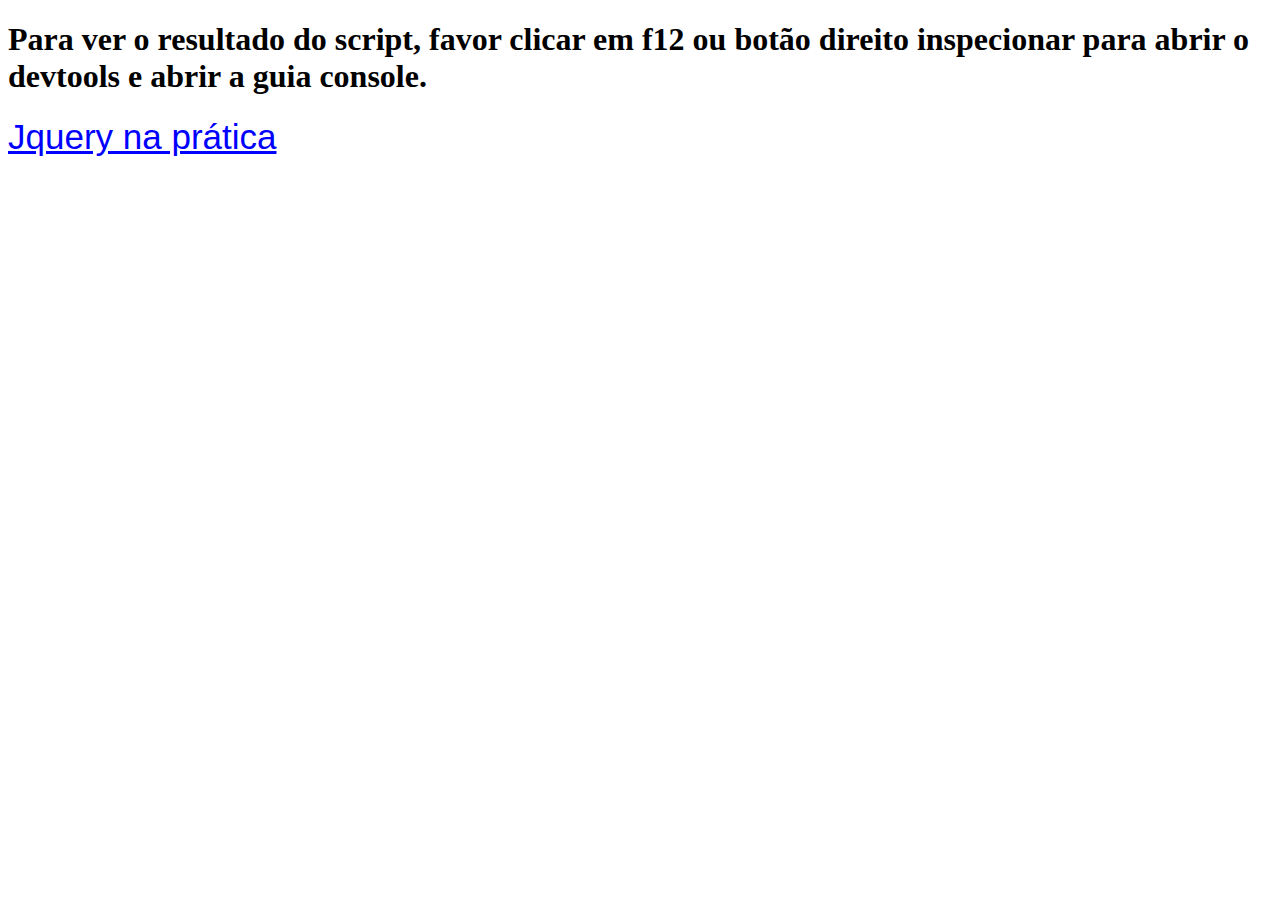
<file: index.html>
<!DOCTYPE html>
<html lang="pt-br">

<head>
    <meta charset="UTF-8">
    <meta name="viewport" content="width=device-width, initial-scale=1">
    <title>Curso Javascript</title>
    <style>
        a {
            font-family: Arial, Helvetica, sans-serif;
            color: rgba(0, 0, 255, 1);
            font-size: 35px;
            cursor: pointer;
        }
    </style>
    <script language="javascript" src="./src/js/script.js"></script>
</head>

<body>
    <h1>Para ver o resultado do script, favor clicar em f12 ou botão direito inspecionar para abrir o devtools e abrir a
        guia console. </h1>

    <a href="jquery.html">Jquery na prática</a>
</body>

</html>
</file>
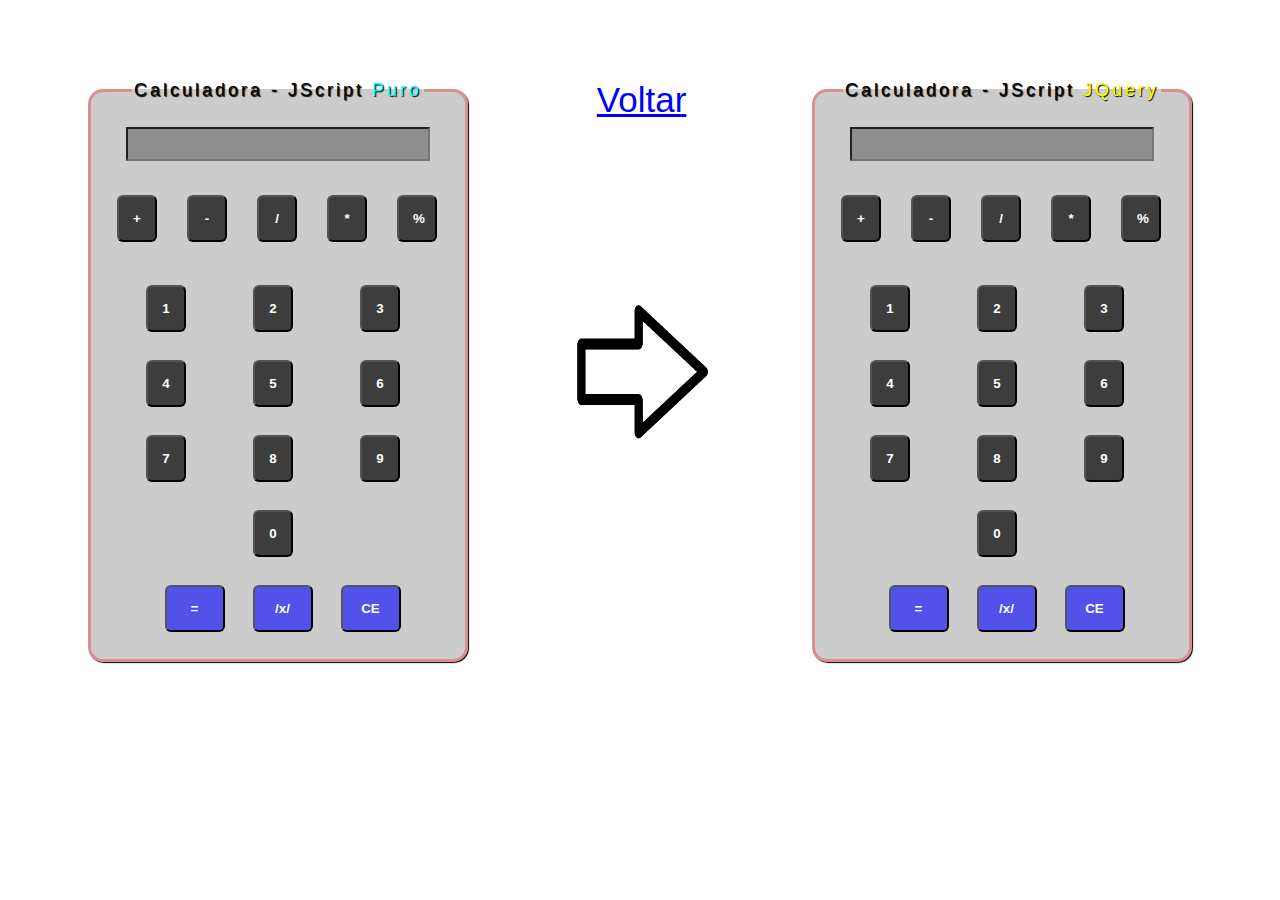
<file: desafio-caclculadora.html>
<!DOCTYPE html>
<html>

<head>
    <meta charset="utf-8">
    <meta name="viewport" content="width=device-width, initial-scale=1">
    <title>Calculadora</title>
    <link rel="stylesheet" href="./src/css/calculadora.css">
</head>
<body>
    <a href="jquery.html">Voltar</a>
    <div class="container">
        <fieldset>
            <legend>Calculadora - JScript <span style="color: cyan;">Puro</span></legend>
            <div class="display">
                <input type="text" id="display-number" readonly />
            </div>

            <div class="operacoes">
                <button id="soma">+</button>
                <button id="sub">-</button>
                <button id="div">/</button>
                <button id="multi">*</button>
                <button id="modulo">%</button>
            </div>
            <div class="digitos">
                <button id="d1" value="1">1</button>
                <button id="d2" value="2">2</button>
                <button id="d3" value="3">3</button>
                <button id="d4" value="4">4</button>
                <button id="d5" value="5">5</button>
                <button id="d6" value="6">6</button>
                <button id="d7" value="7">7</button>
                <button id="d8" value="8">8</button>
                <button id="d9" value="9">9</button>
                <button id="d0" value="0">0</button>
                <div class="confirmacao">
                    <button id="igual" value="igual">=</button>
                    <button id="remover" value="x">/x/</button>
                    <button id="limpar" value="CE">CE</button>
                </div>
            </div>

        </fieldset>
        <div class="comaparacao">
            <img src="./src/img/seta.PNG" alt="seta" />
        </div>

        <fieldset>
            <legend>Calculadora - JScript <span style="color: yellow;">JQuery</span></legend>
            <div class="display">
                <input type="text" id="jDisplay-number" readonly />
            </div>

            <div class="operacoes">
                <button id="jSoma">+</button>
                <button id="jSub">-</button>
                <button id="jDiv">/</button>
                <button id="jMulti">*</button>
                <button id="jModulo">%</button>
            </div>
            <div class="digitos">
                <button id="jD1" value="1">1</button>
                <button id="jD2" value="2">2</button>
                <button id="jD3" value="3">3</button>
                <button id="jD4" value="4">4</button>
                <button id="jD5" value="5">5</button>
                <button id="jD6" value="6">6</button>
                <button id="jD7" value="7">7</button>
                <button id="jD8" value="8">8</button>
                <button id="jD9" value="9">9</button>
                <button id="jD0" value="0">0</button>
                <div class="confirmacao">
                    <button id="jIgual" value="igual">=</button>
                    <button id="jRemover" value="x">/x/</button>
                    <button id="jLimpar" value="CE">CE</button>
                </div>
            </div>

        </fieldset>
    </div>

    <script src="./src/js/calculadora.js"></script>
    <script src="./src/js/jquery.min.js"></script>
    <script src="./src/js/calculadoraJquery.js"></script>
</body>

</html>
</file>
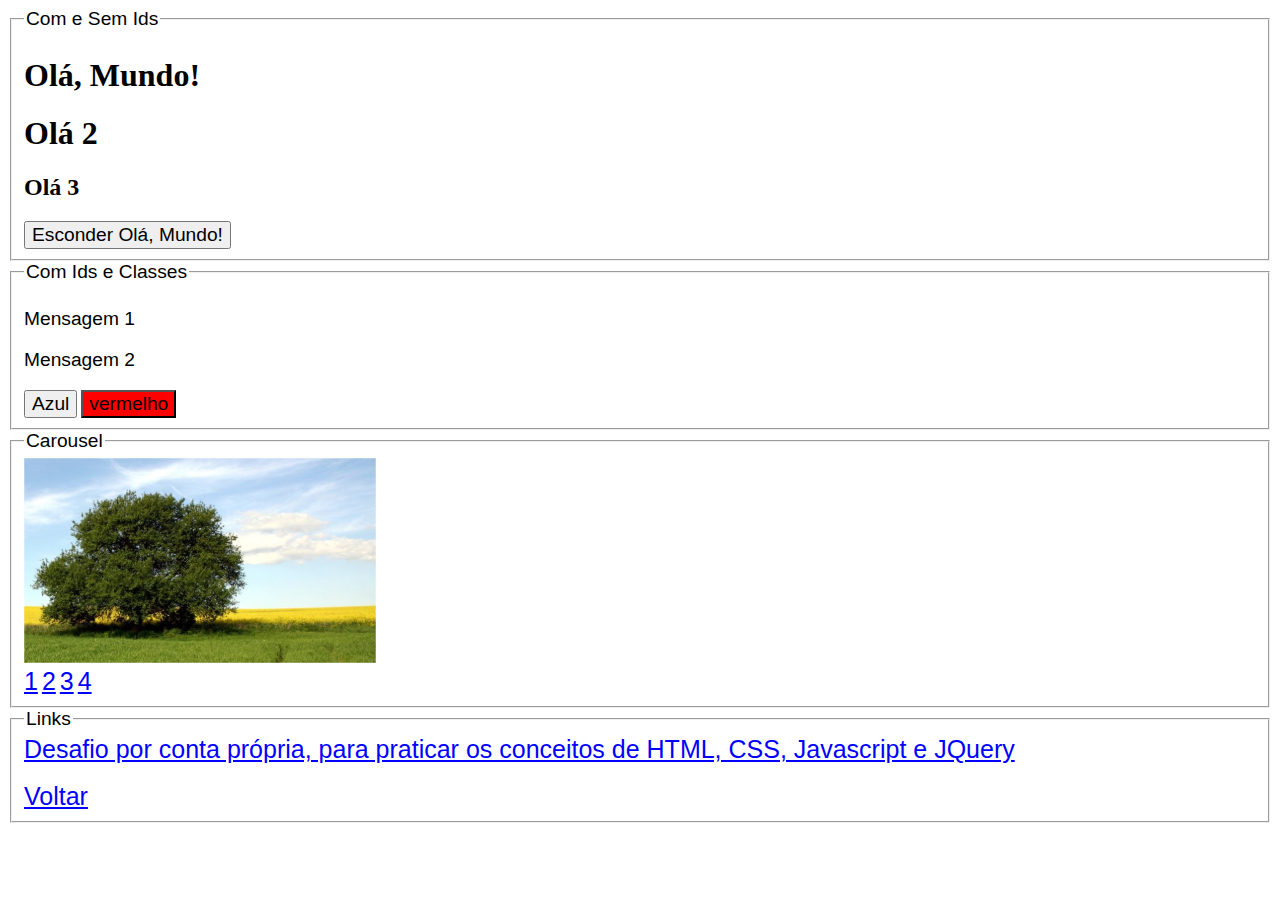
<file: jquery.html>
<!DOCTYPE html>
<html>

<head>
    <meta charset="utf-8">
    <meta name="viewport" content="width=device-width,  initial-scale=1">
    <title>Usando a blibioteca jquery</title>
    <style>
        .green {
            background-color: green;
        }

        .red {
            background-color: red;
        }

        p {
            font-family: Arial, Helvetica, sans-serif;
            font-size: larger;
        }

        button {
            font-family: Arial, Helvetica, sans-serif;
            font-size: larger;
        }

        legend {
            font-family: Arial, Helvetica, sans-serif;
            font-size: larger;
        }

        #i2,
        #i3,
        #i4 {
            display: none;
        }

        a {
            font-family: Arial, Helvetica, sans-serif;
            color: rgba(0, 0, 255, 1);
            font-size: 25px;
            cursor: pointer;
        }
    </style>
</head>

<body>
    <fieldset>
        <legend> Com e Sem Ids</legend>
        <h1> Olá, Mundo!</h1>
        <h1> Olá 2</h1>
        <h2 id="unico"> Olá 3</h2>
            <button>Esconder Olá, Mundo!</button>
    </fieldset>

    <fieldset>
        <legend>Com Ids e Classes</legend>
        <p class="msg">Mensagem 1</p>
        <p class="msg">Mensagem 2</p>
        <button id="azul">Azul</button>
        <button id="vermelho" class="red">vermelho</button>
        <span id="msg_gravada"></span>
    </fieldset>

    <fieldset>
        <legend>Carousel</legend>
        <img src="./src/img/1.PNG" alt="imagem1" id="i1">
        <img src="./src/img/2.PNG" alt="imagem2" id="i2">
        <img src="./src/img/3.PNG" alt="imagem3" id="i3">
        <img src="./src/img/4.PNG" alt="imagem4" id="i4">
        <br>
        <a href="#" id="l1">1</a>
        <a href="#" id="l2">2</a>
        <a href="#" id="l3">3</a>
        <a href="#" id="l4">4</a>
    </fieldset>
    <fieldset>
        <legend>Links</legend>
        <a href="desafio-caclculadora.html"> Desafio por conta própria, para praticar os conceitos de HTML,
            CSS, Javascript e JQuery</a>
        <br>
        <br>
        <a href="index.html"> Voltar</a>
    </fieldset>
    <footer>
        <script src="./src/js/jquery.min.js"></script>
        <script src="./src/js/script_jquery.js"></script>
    </footer>
</body>

</html>
</file>
<file: src/css/calculadora.css>
.container {
    width: 395px;
    margin: 0 auto;
    margin-top: 80px;
    display: flex;
    justify-content: center;
    align-items: center;
}

legend {
    font-family: Arial, Helvetica, sans-serif;
    font-size: large;
    text-align: center;
    letter-spacing: 3px;
    font-weight: 300;
    text-shadow: 1px 1px 1px #000000;
}

fieldset {
    height: 560px;
    box-shadow: 1px 1px 1px #000000;
    border: 3.5px solid rgba(255, 0, 0, 0.3);
    border-radius: 15px;
    background-color: rgba(0, 0, 0, 0.2);
}

.display {
    display: flex;
    justify-content: center;
    align-items: center;
}

.display input {
    background-color: rgba(0, 0, 0, 0.3);
    color: #ffffff;
    height: 10px;
    width: 280px;
    font-size: 30px;
    padding: 10px;
    margin: 20px auto 20px auto;
    font-weight: 900;
    text-align: right;
}

.operacoes {
    display: flex;
    justify-content: center;
    align-items: center;
    margin-bottom: 15px;
}

.operacoes button {
    margin: 14px;
    margin-right: 16px;
    width: 40px;
    padding: 14px;
    background-color: rgba(0, 0, 0, 0.7);
    border-radius: 6px;
    color: #ffffff;
    font-weight: 900;
    cursor: pointer;
}

.digitos {
    display: flex;
    justify-content: center;
    align-items: center;
    flex-wrap: wrap;
    margin-left: 29px;
}

.digitos button {
    margin: 14px;
    margin-right: 53px;
    width: 40px;
    padding: 14px;
    background-color: rgba(0, 0, 0, 0.7);
    border-radius: 6px;
    color: #ffffff;
    font-weight: 900;
    cursor: pointer;
}

.confirmacao {
    display: flex;
    justify-content: center;
    align-items: center;
    margin-right: 20px;
    margin-bottom: 15px;
}

.confirmacao button {
    margin: 14px;
    width: 60px;
    padding: 14px;
    background-color: rgba(0, 0, 255, 0.6);
    border-radius: 6px;
    color: #ffffff;
    font-weight: 900;
    cursor: pointer;
}

.comaparacao {
    margin-left: 100px;
    margin-right: 100px;
}

.comaparacao img {
    height: 150px;
    width: 140px;
}

a {
    position: absolute;
    margin-left: 46%;
    font-family: Arial, Helvetica, sans-serif;
    color: rgba(0, 0, 255, 1);
    font-size: 35px;
    cursor: pointer;
}
</file>
